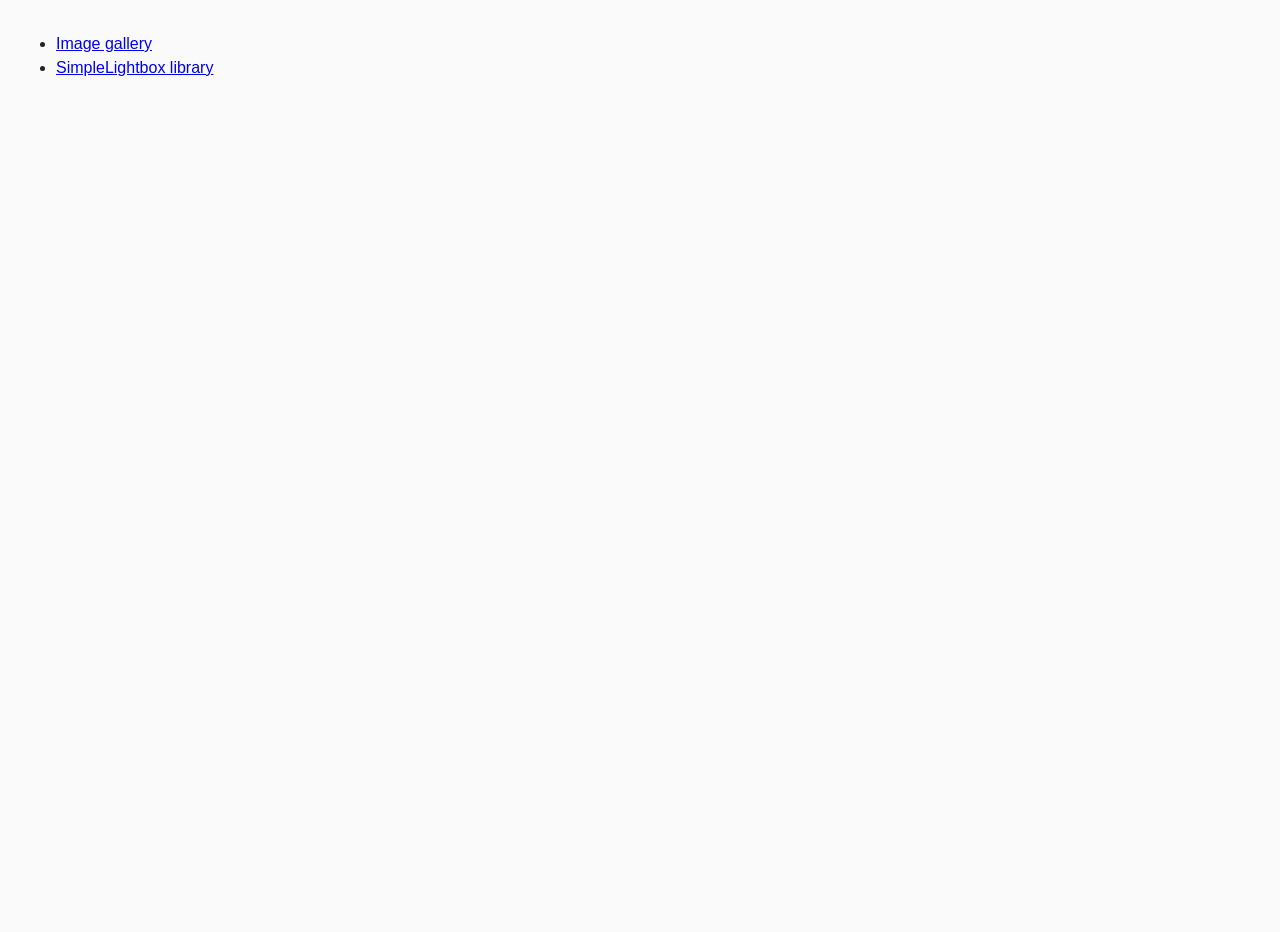
<file: index.html>
<!DOCTYPE html>
<html lang="en">
<head>
    <meta charset="UTF-8">
    <meta name="viewport" content="width=device-width, initial-scale=1.0">
    <title>JS gallery</title>
    <link rel="stylesheet" href="css/common.css" />
</head>
<body>
    <ul>
        <li><a href="01-gallery.html">Image gallery</a></li>
        <li><a href="02-lightbox.html">SimpleLightbox library</a></li>
      </ul>
</body>
</html>
</file>
<file: css/common.css>
* {
  box-sizing: border-box;
}

body {
  display: flex;
  min-height: 100vh;
  margin: 16px;
  font-family: -apple-system, BlinkMacSystemFont, 'Segoe UI', Roboto, Oxygen,
    Ubuntu, Cantarell, 'Open Sans', 'Helvetica Neue', sans-serif;
  -webkit-font-smoothing: antialiased;
  -moz-osx-font-smoothing: grayscale;
  background-color: #fafafa;
  color: #212121;
  line-height: 1.5;
}

input {
  padding: 8px;
  font: inherit;
}

button {
  padding: 8px 12px;
  cursor: pointer;
}
</file>
